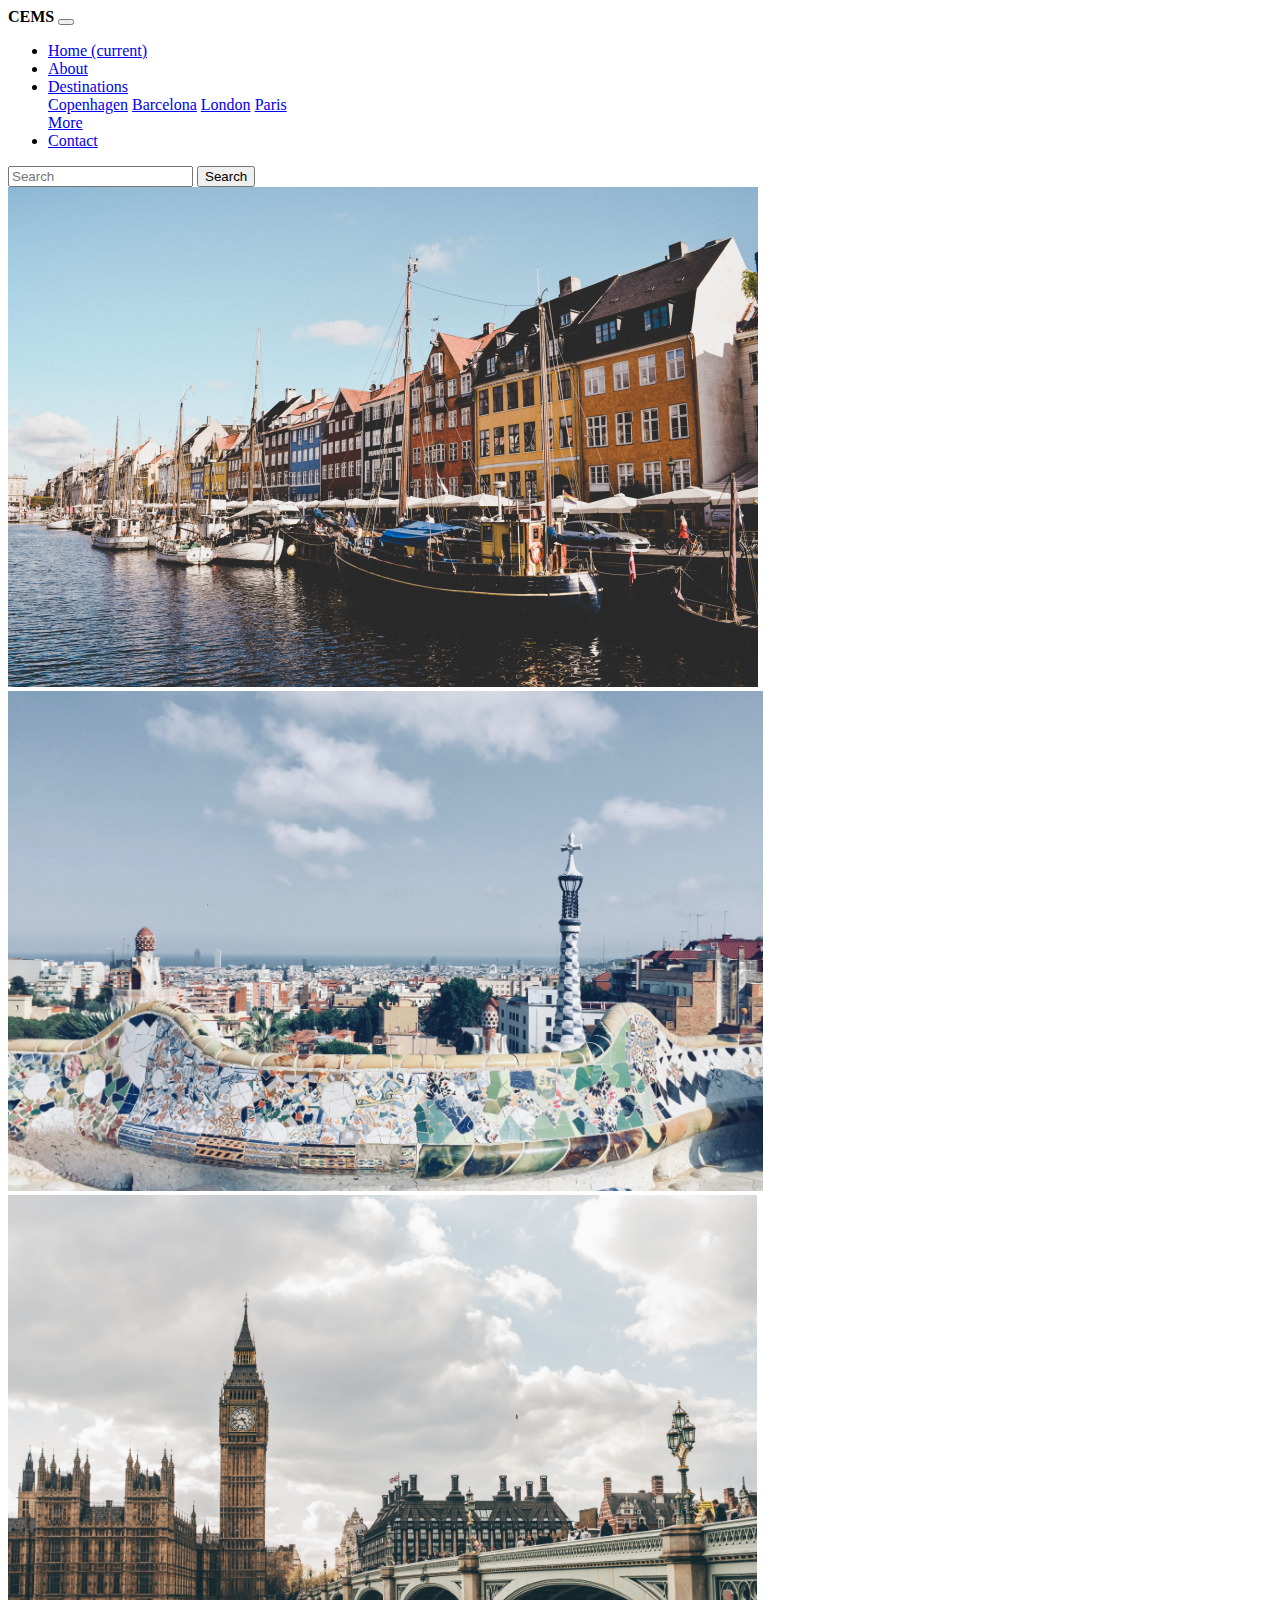
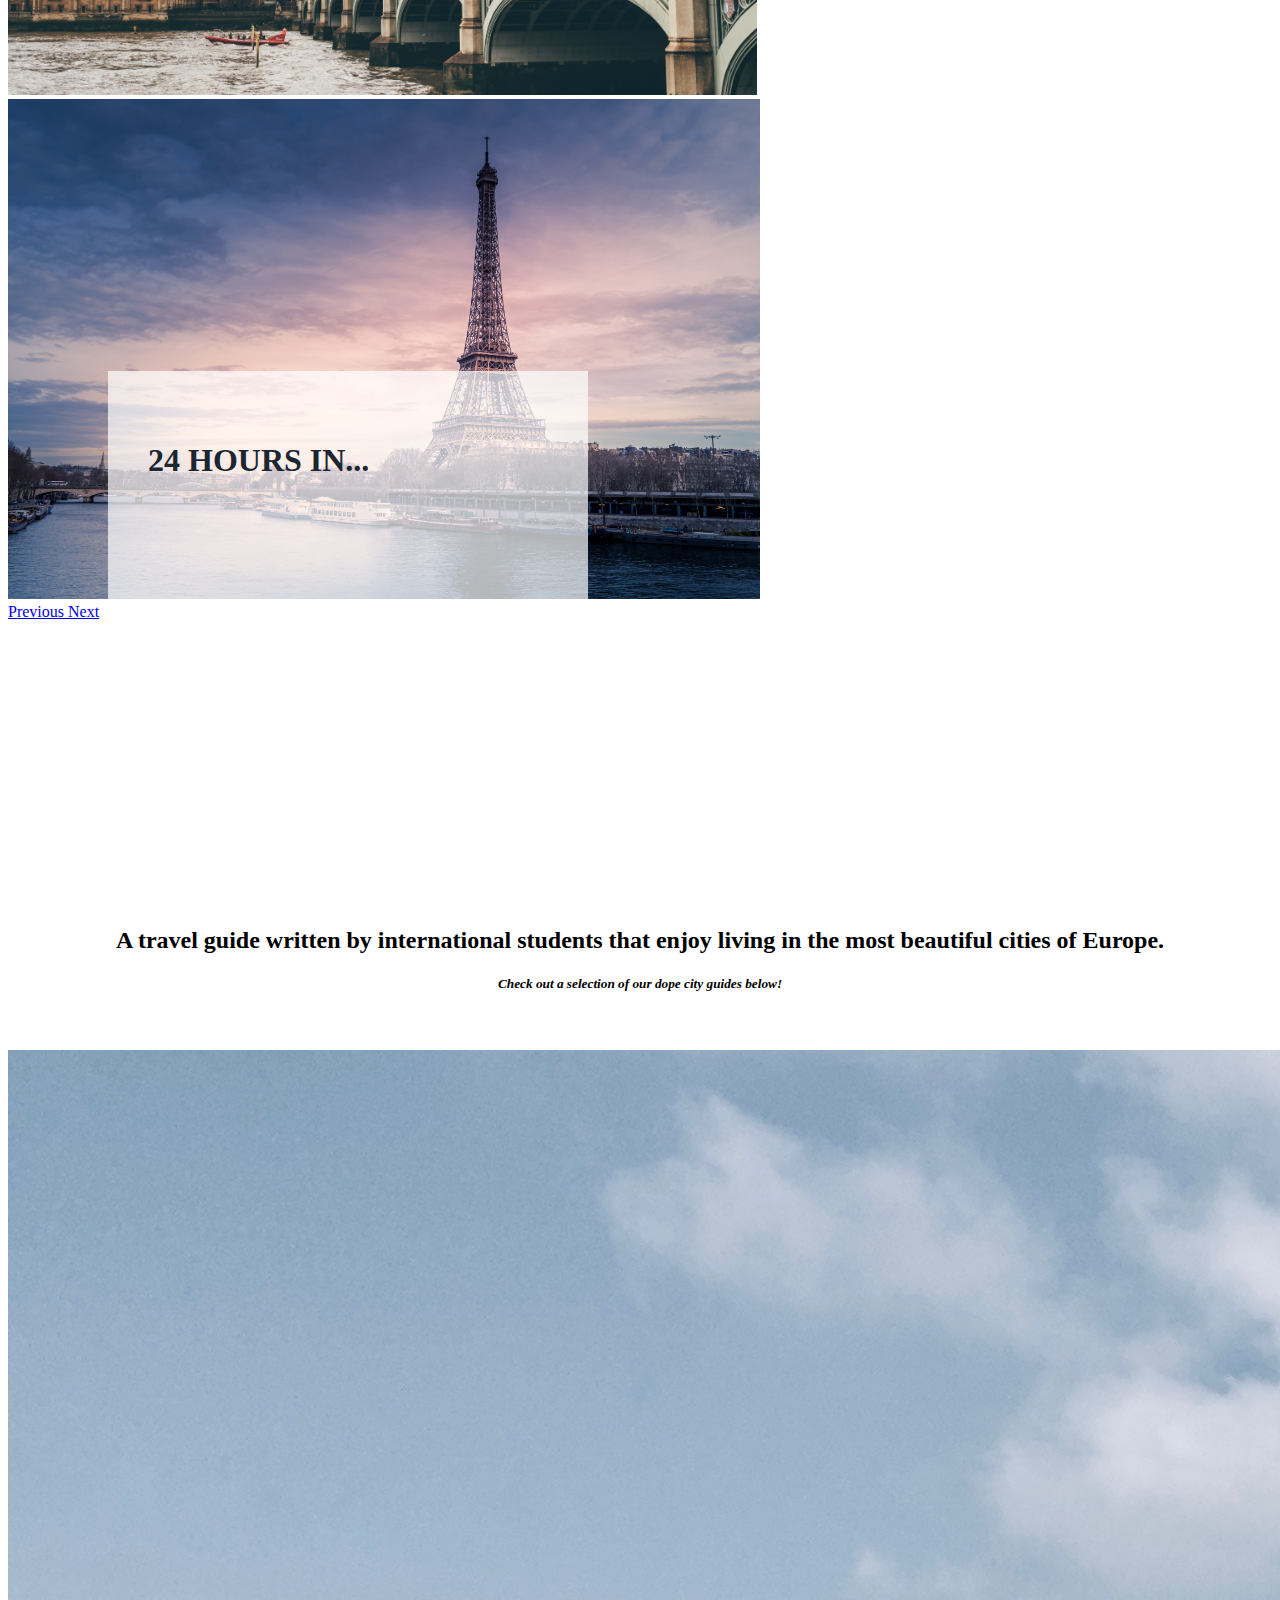
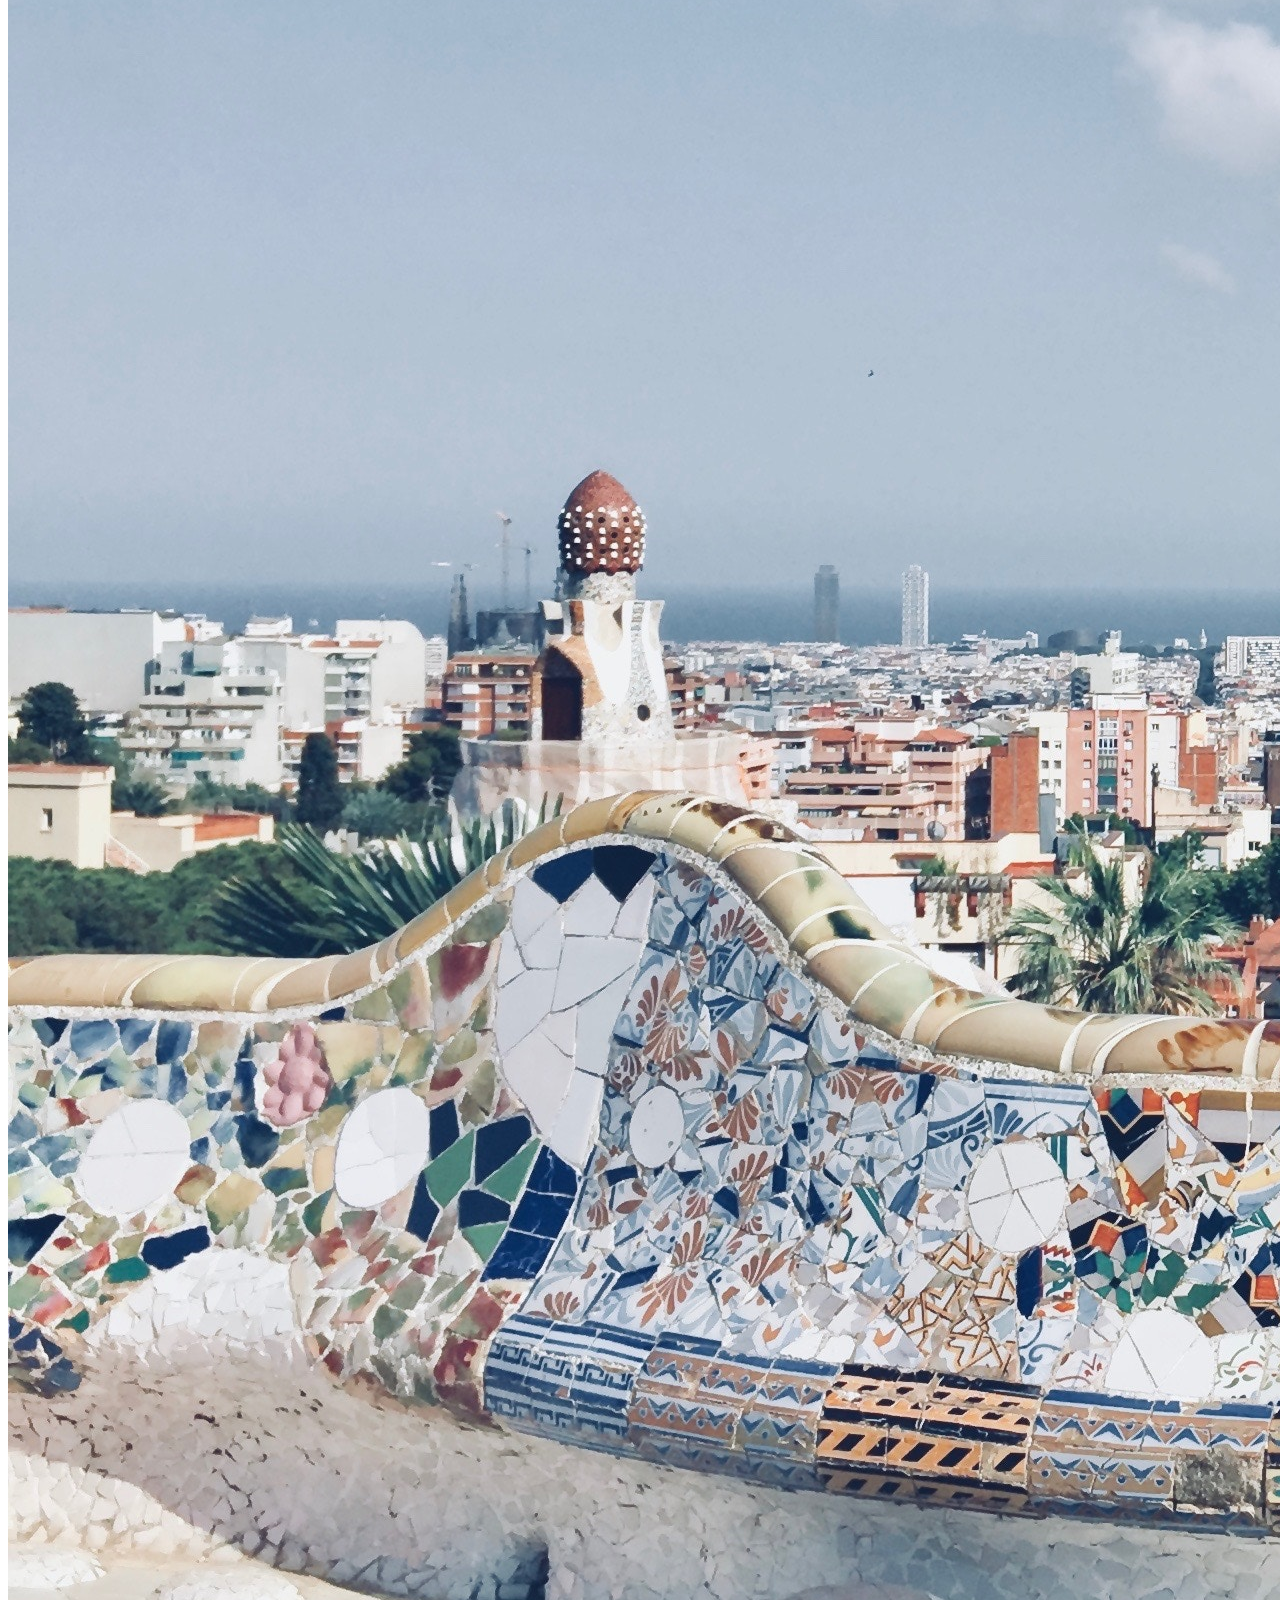
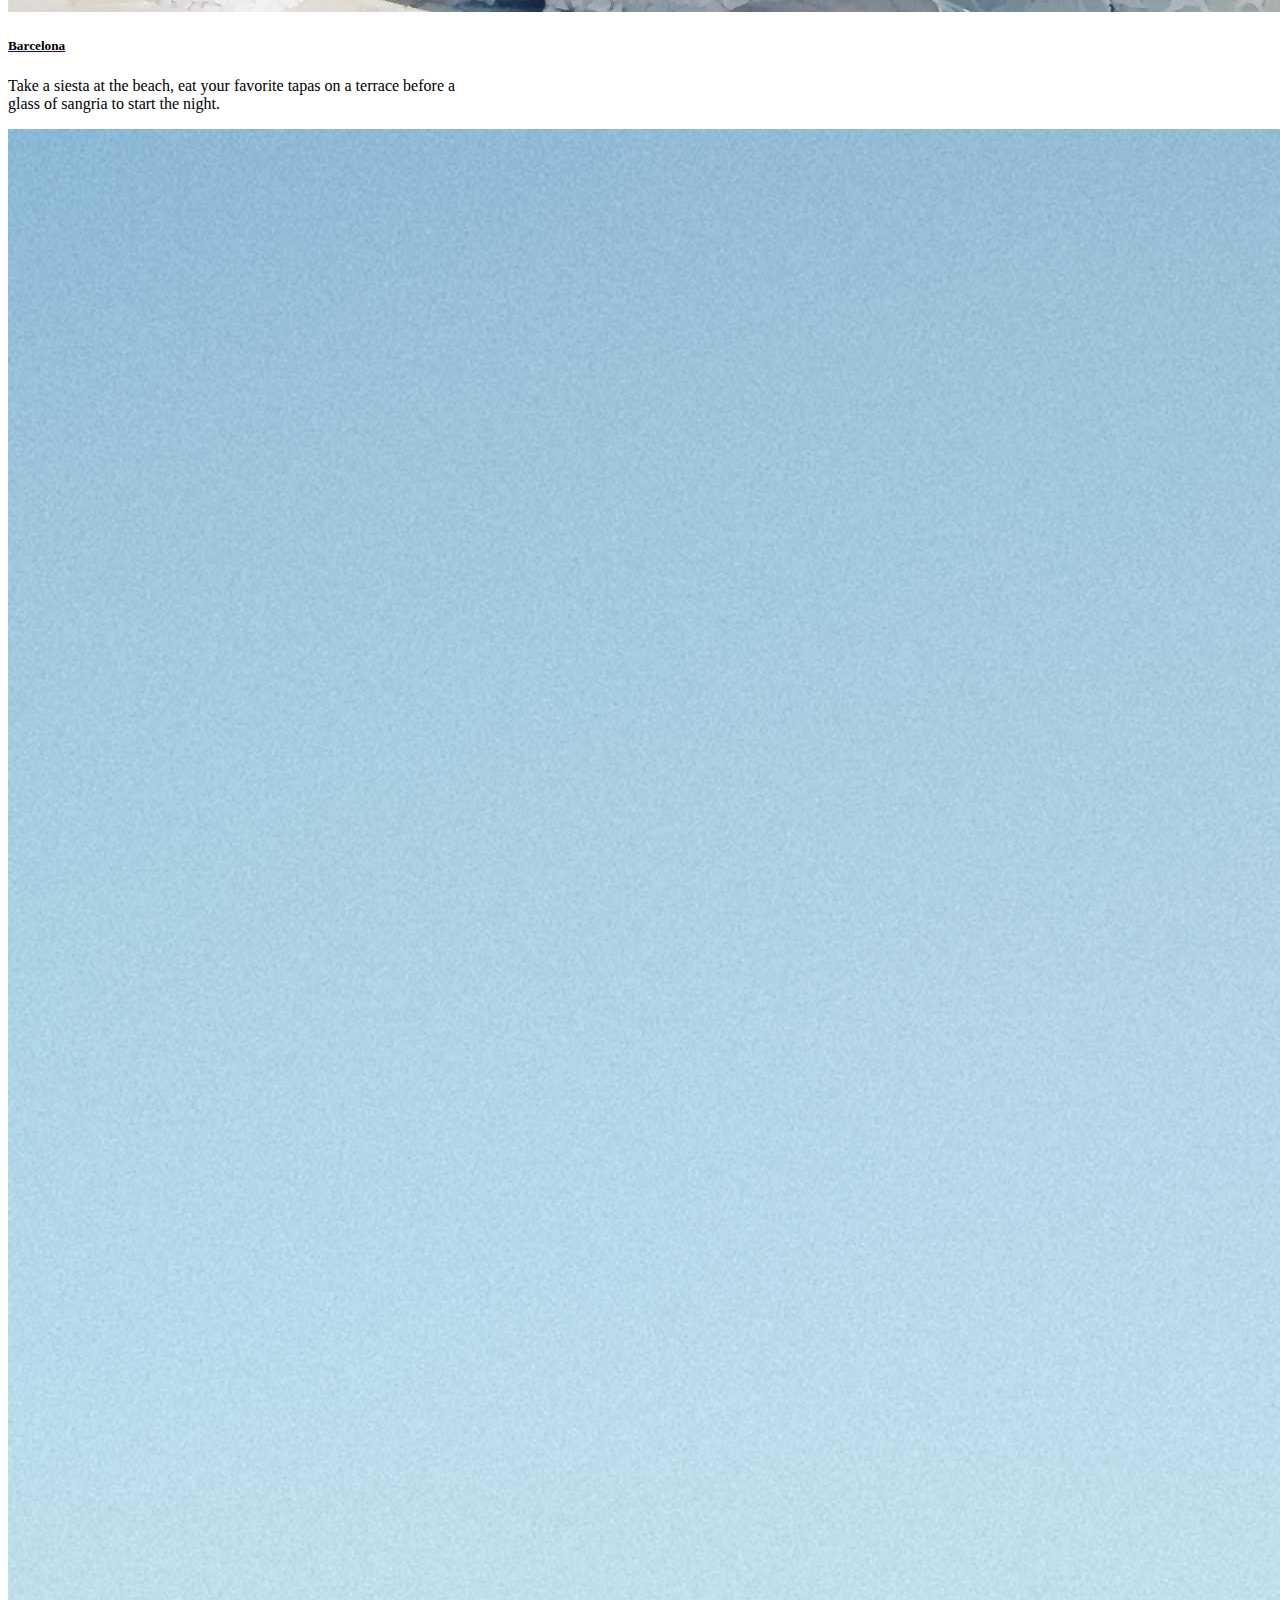
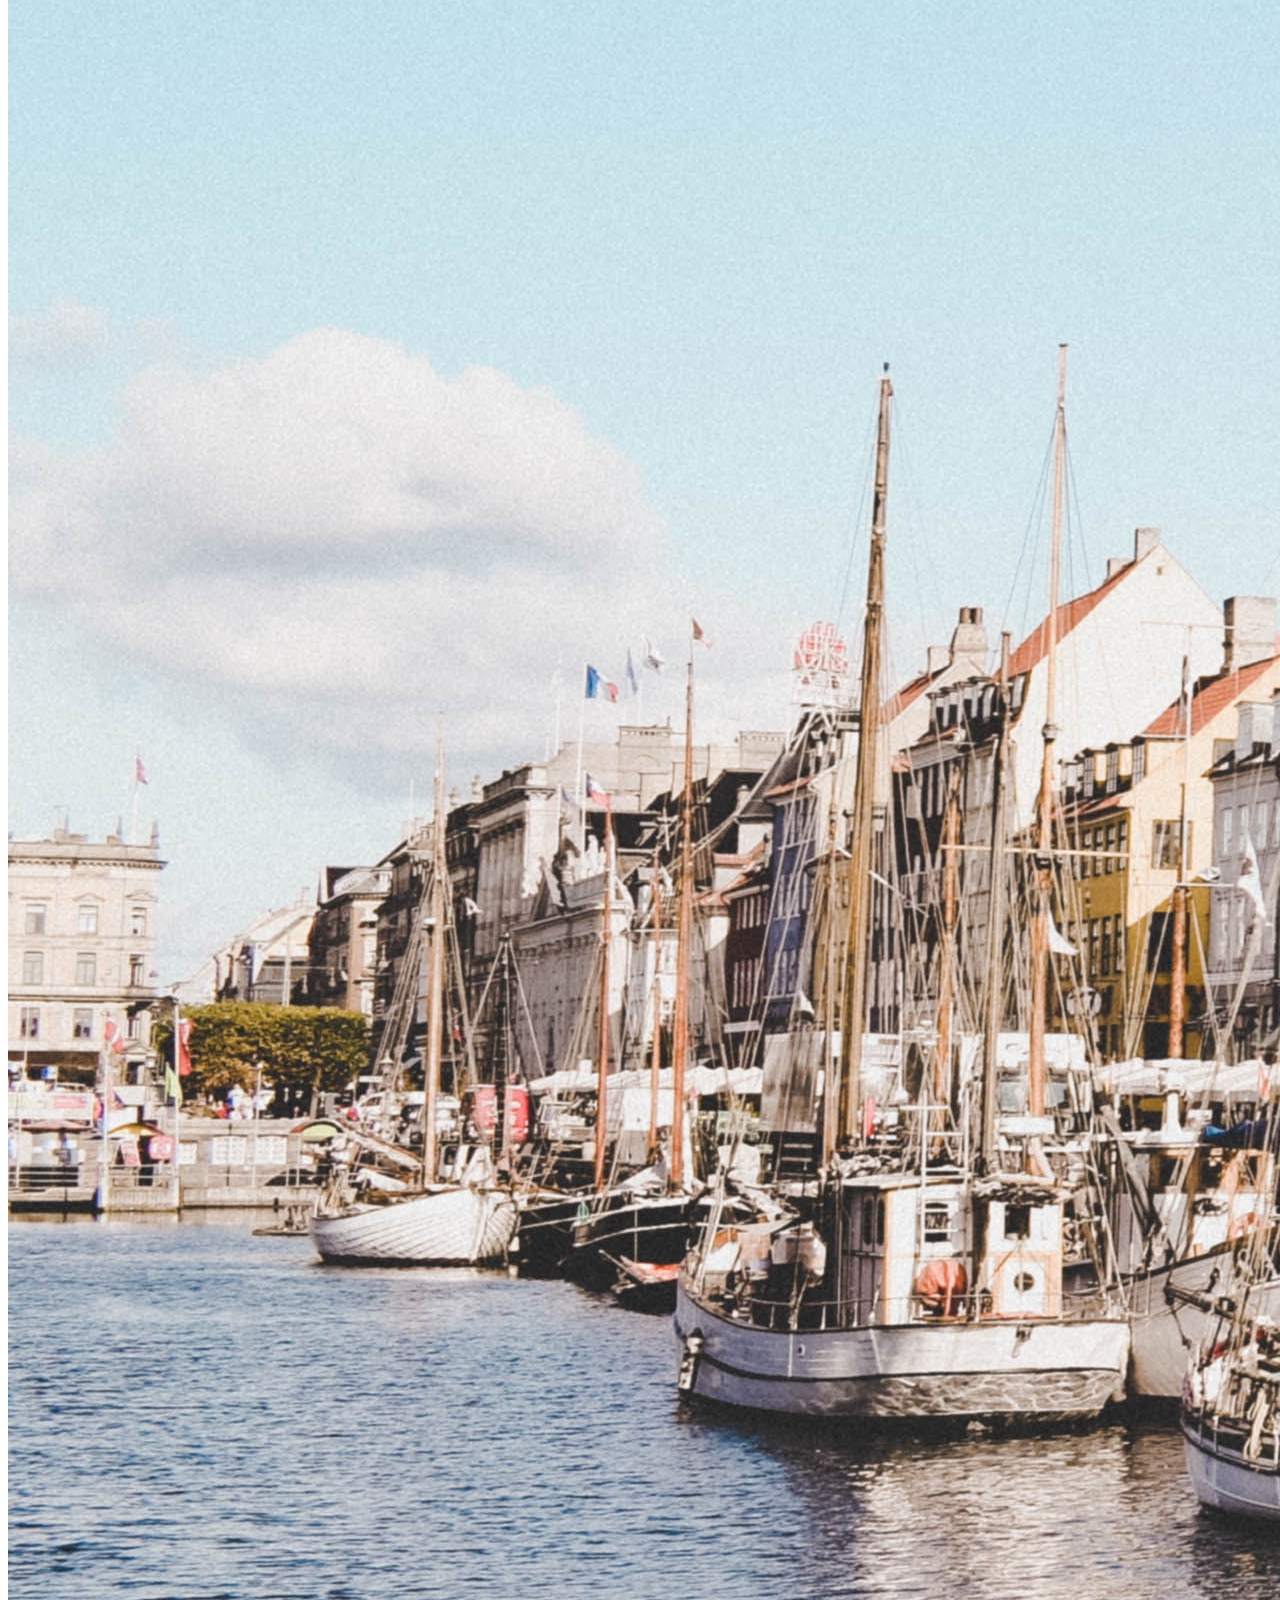
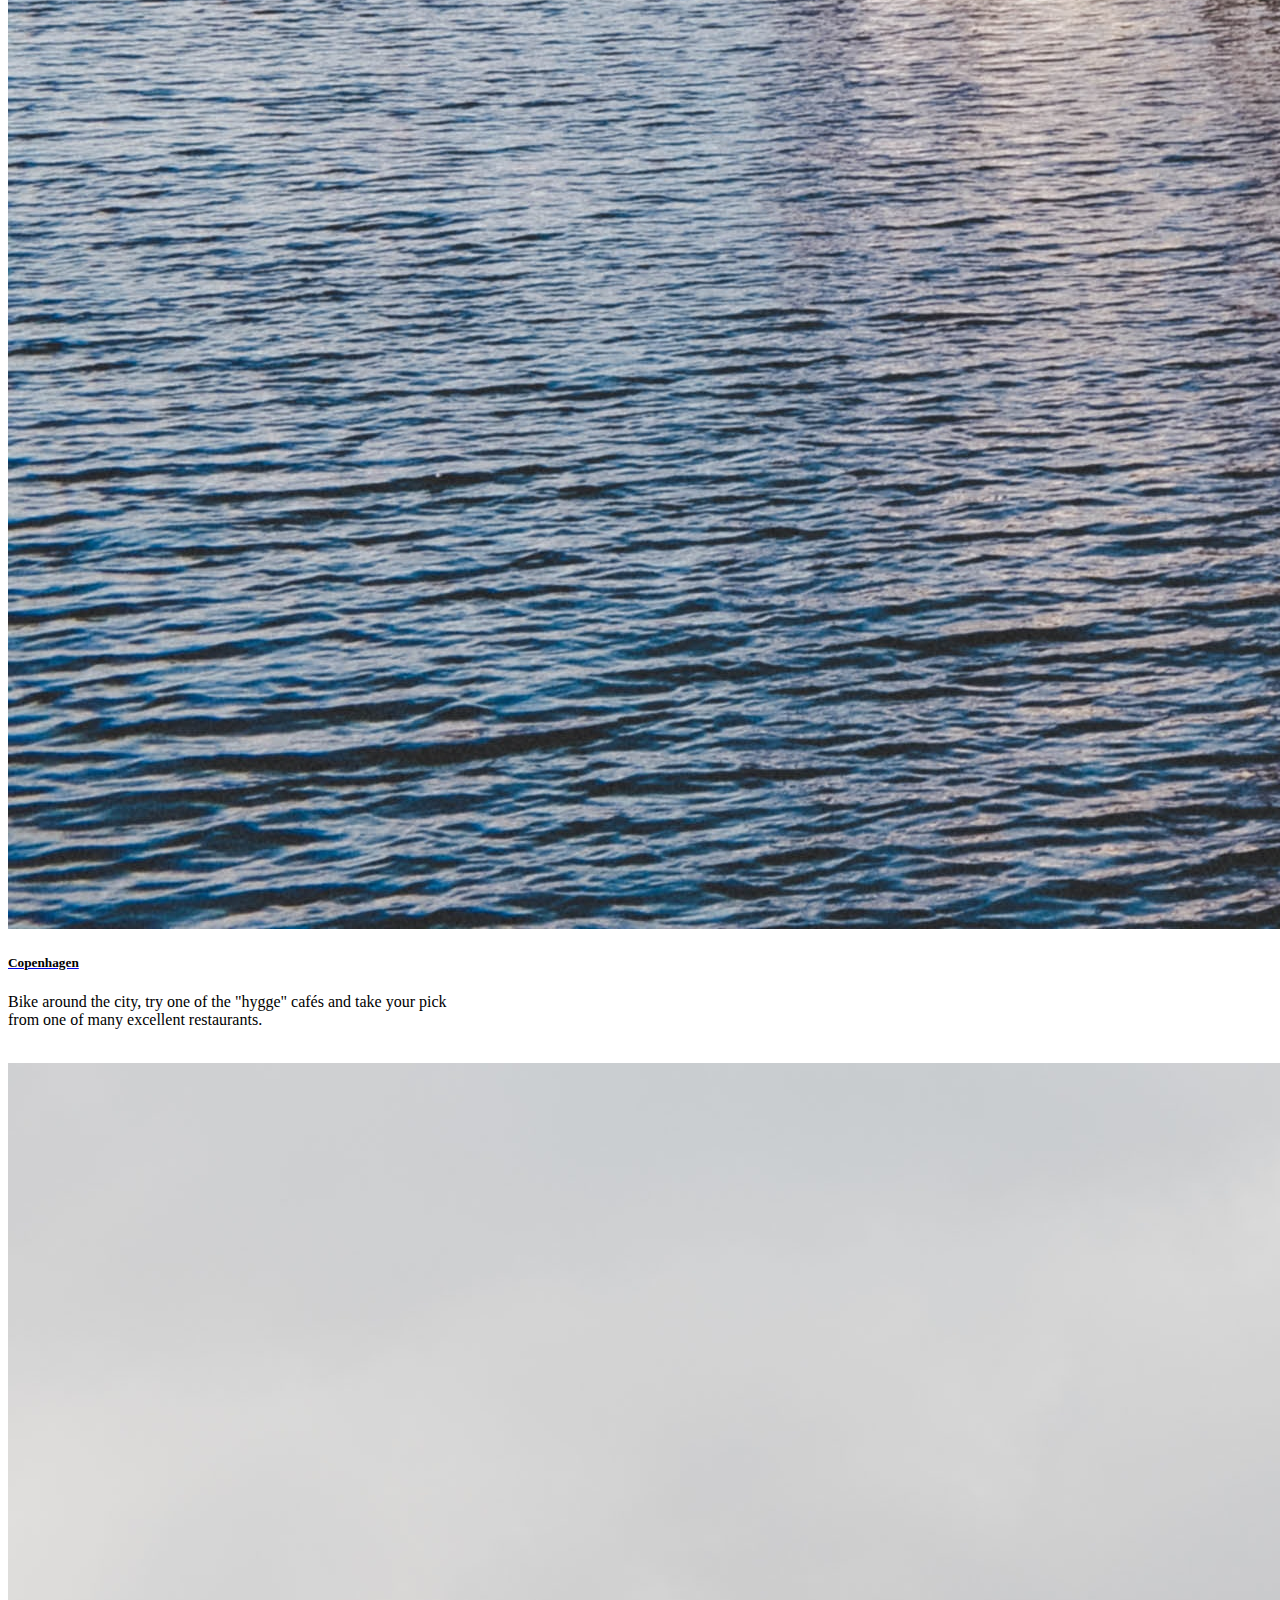
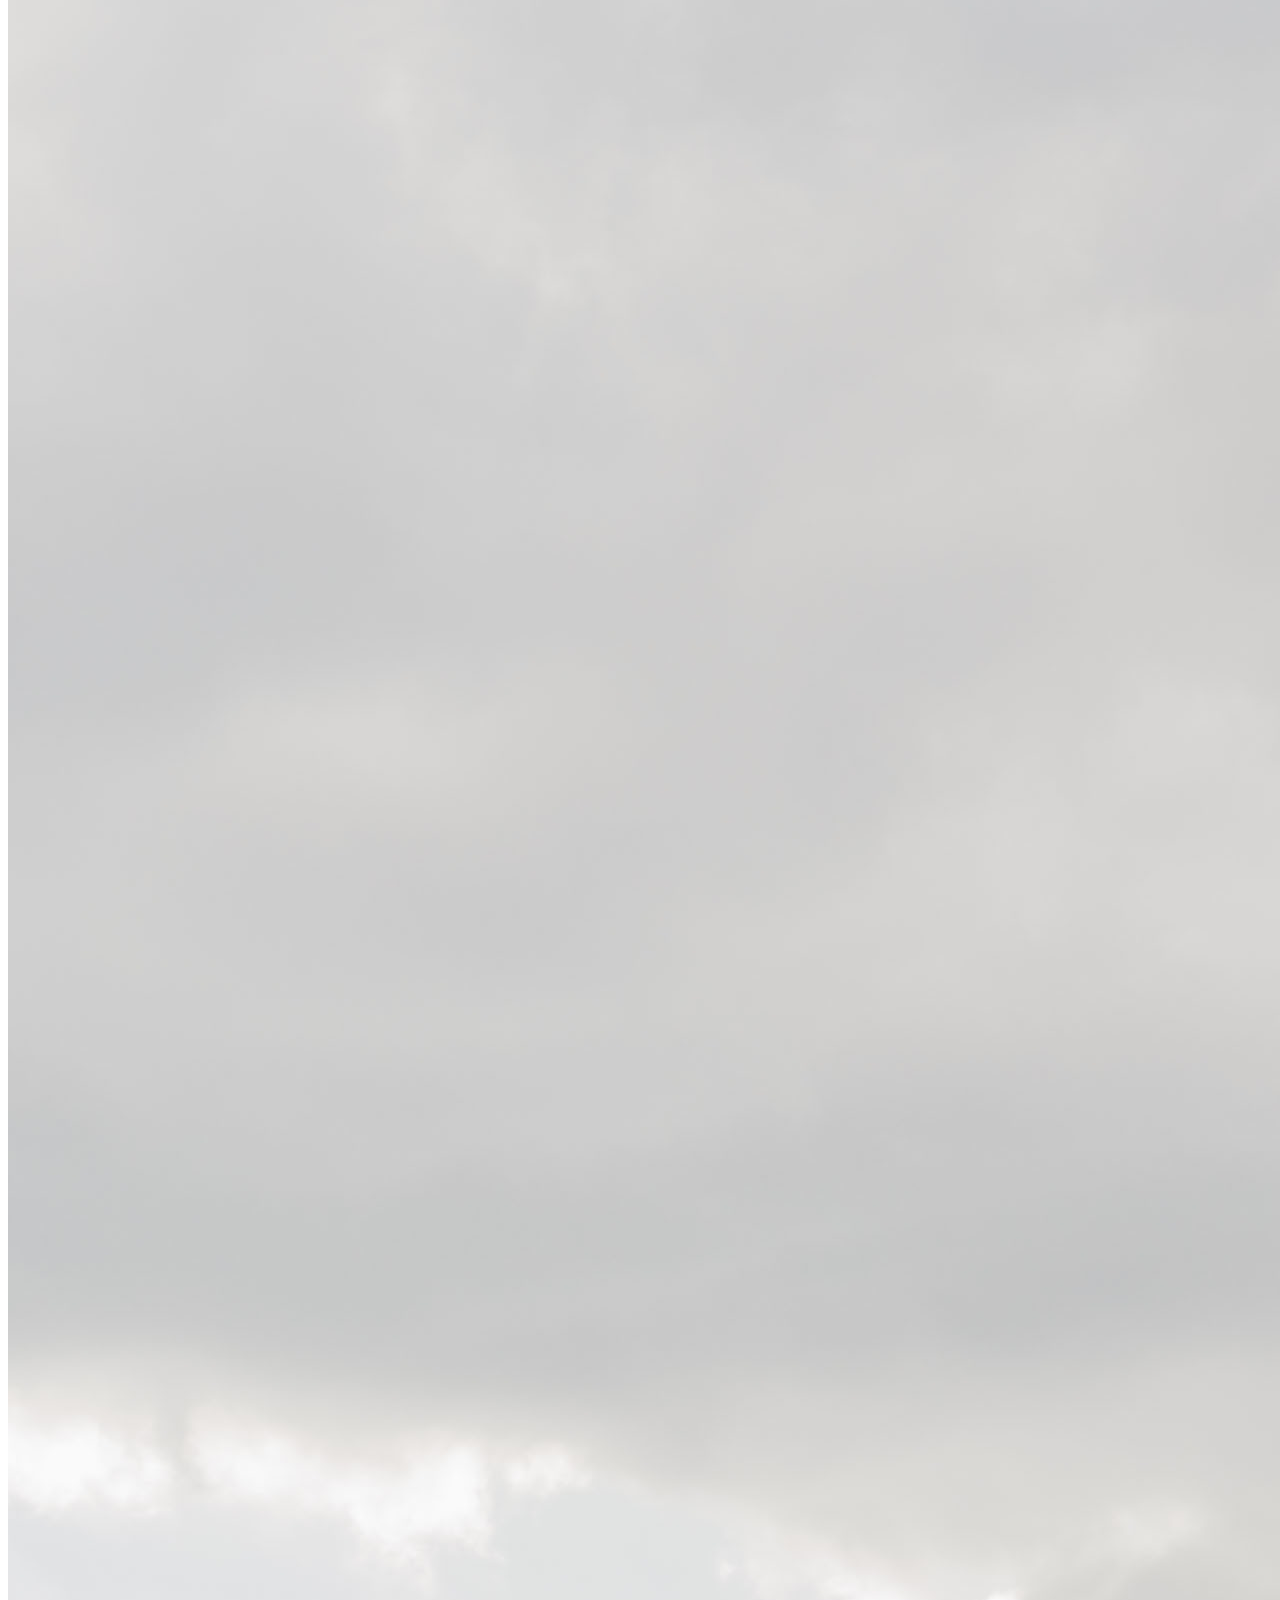
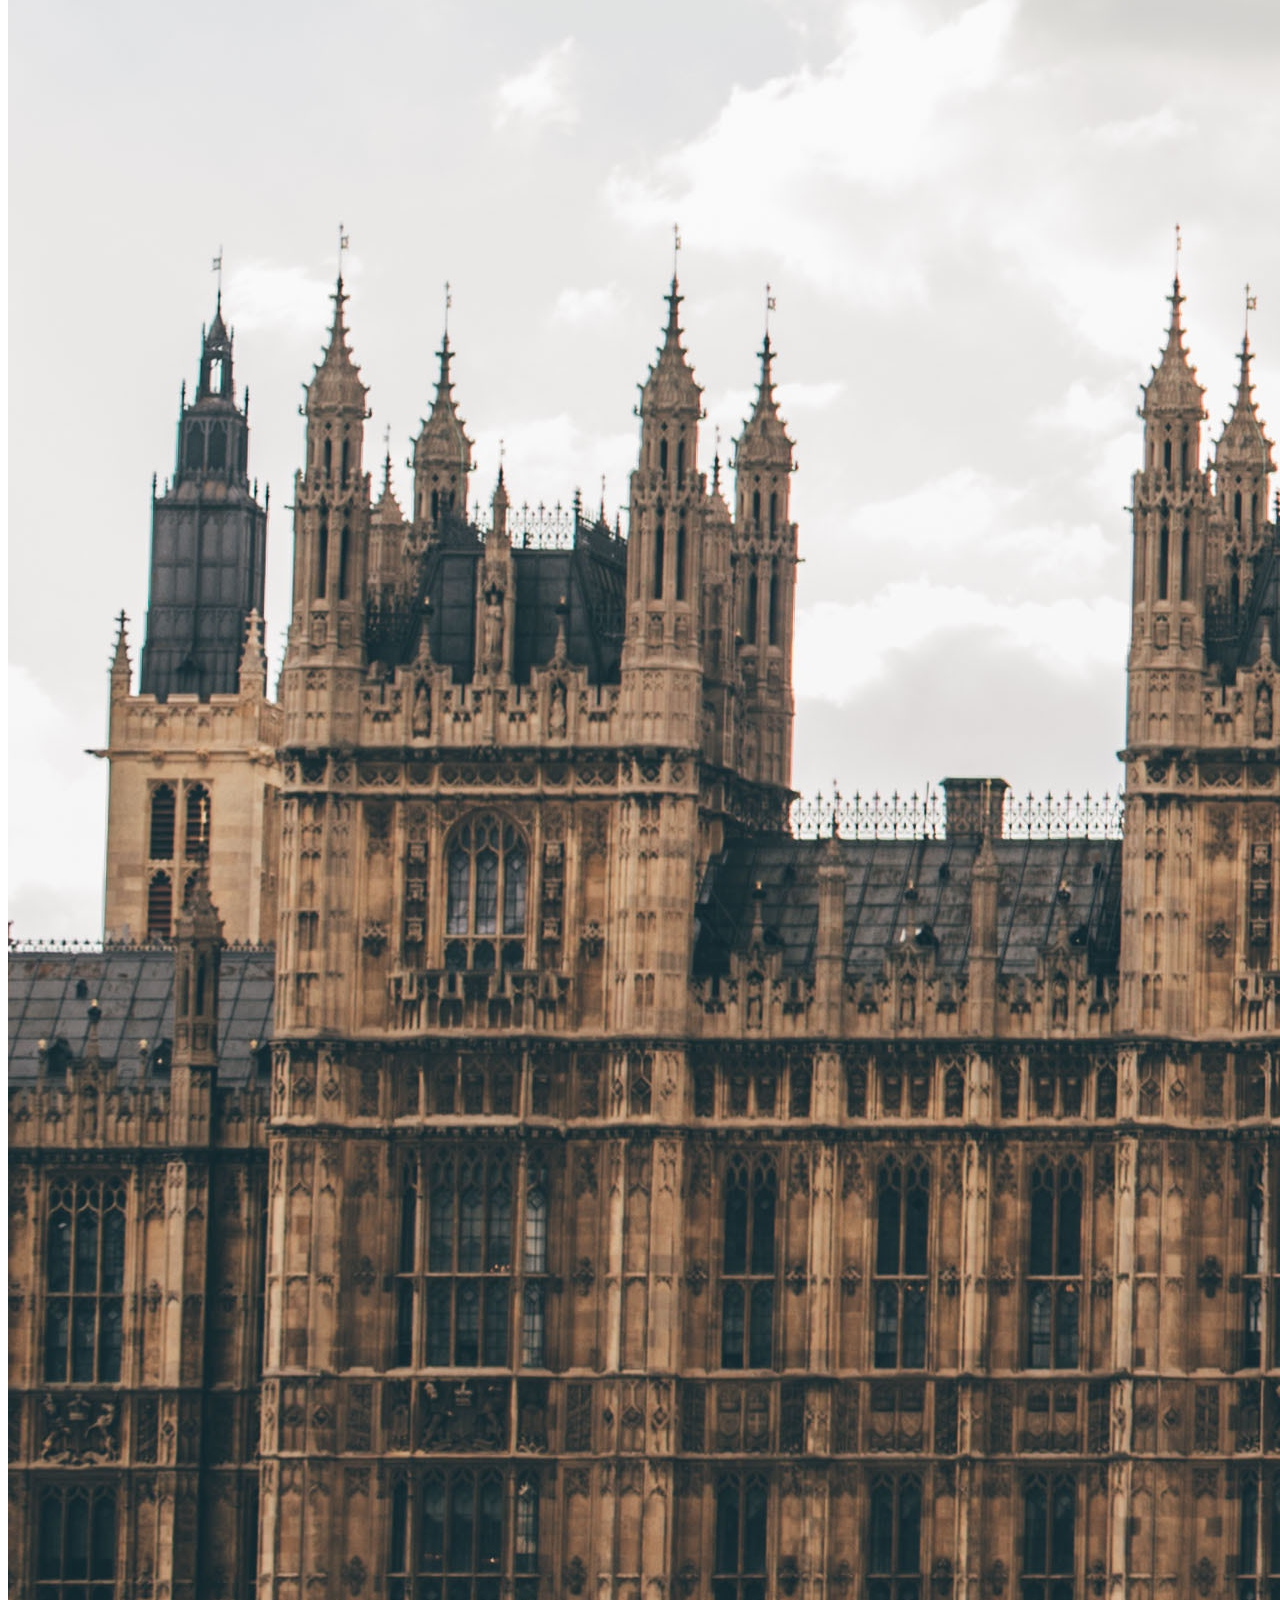
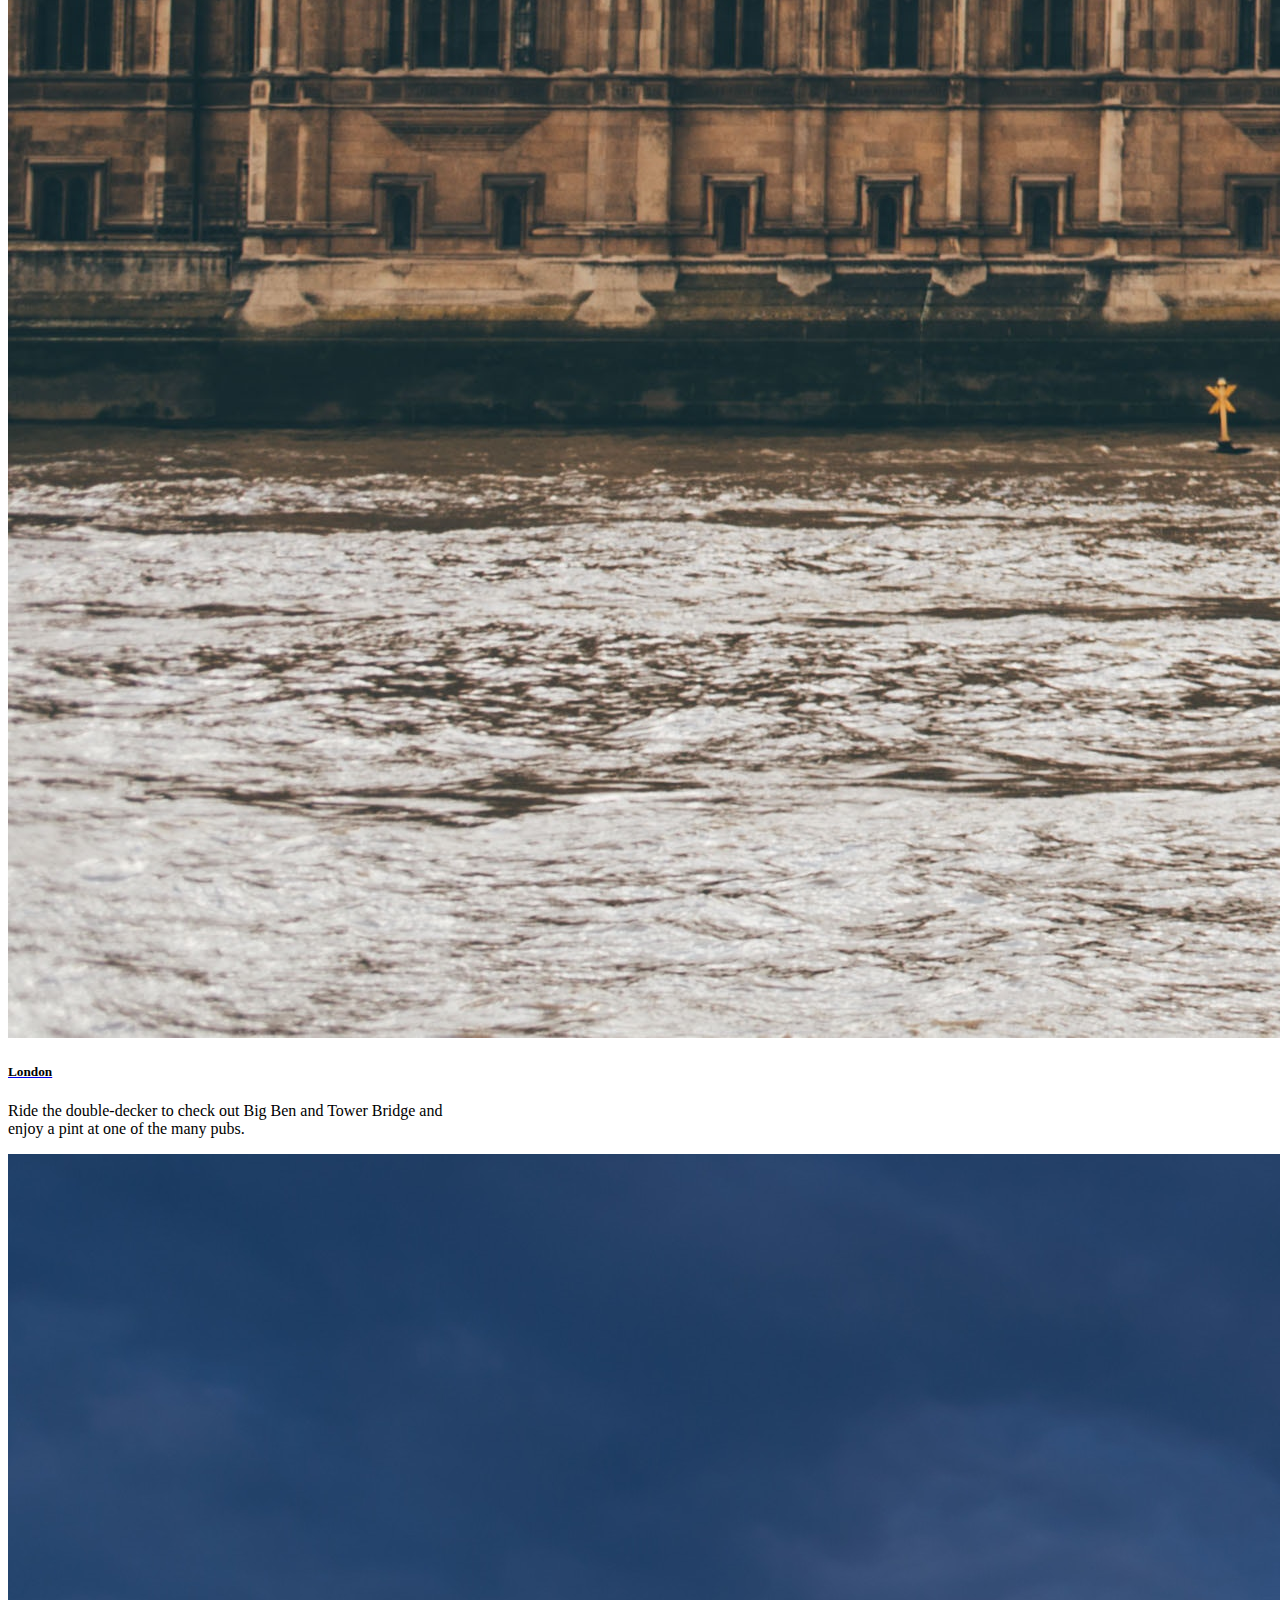
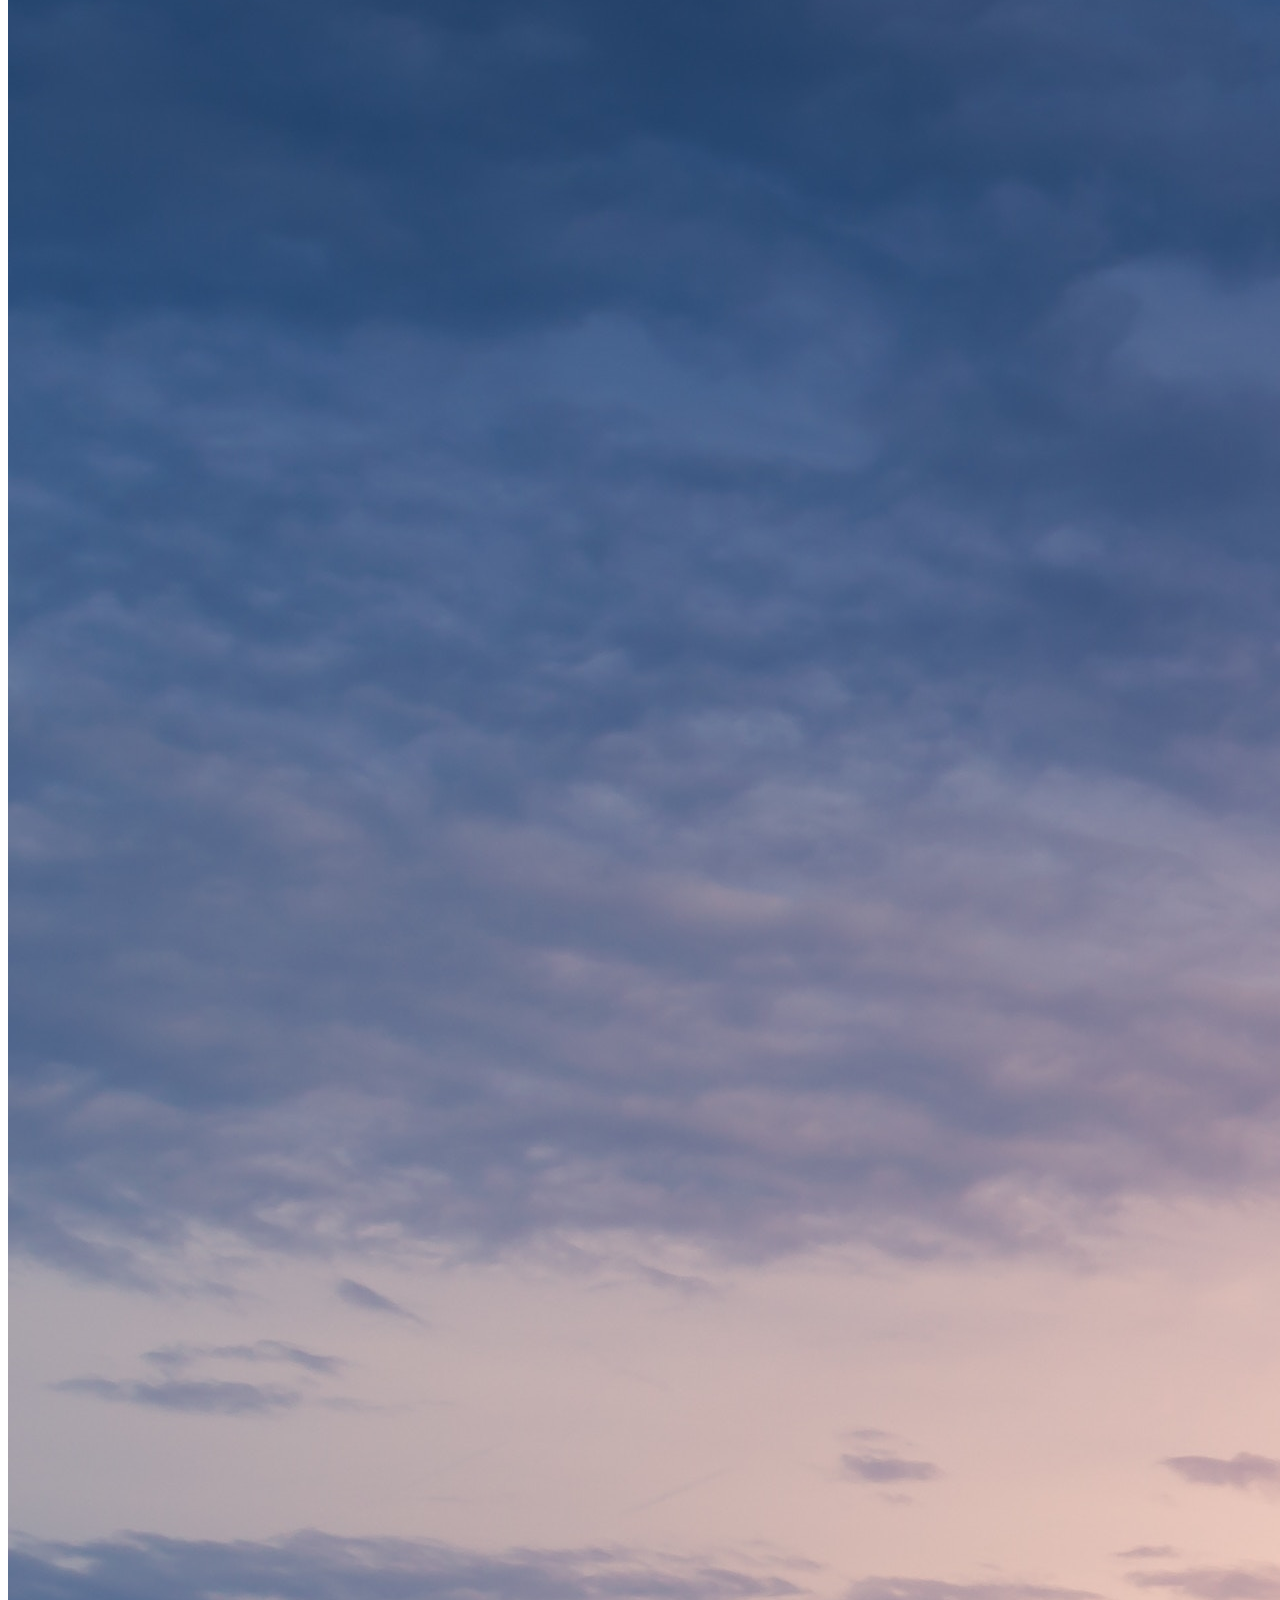
<file: index.html>
<!DOCTYPE html>
<html lang="en">

<head>
  <meta charset="utf-8">
  <meta name="viewport" content="width=device-width, initial-scale=1">

  <title>24 Hours</title>

  <link rel="stylesheet" href="https://stackpath.bootstrapcdn.com/bootstrap/4.1.3/css/bootstrap.min.css" integrity="sha384-MCw98/SFnGE8fJT3GXwEOngsV7Zt27NXFoaoApmYm81iuXoPkFOJwJ8ERdknLPMO" crossorigin="anonymous">
  <script src="https://code.jquery.com/jquery-3.3.1.slim.min.js" integrity="sha384-q8i/X+965DzO0rT7abK41JStQIAqVgRVzpbzo5smXKp4YfRvH+8abtTE1Pi6jizo" crossorigin="anonymous"></script>
  <script src="https://cdnjs.cloudflare.com/ajax/libs/popper.js/1.14.3/umd/popper.min.js" integrity="sha384-ZMP7rVo3mIykV+2+9J3UJ46jBk0WLaUAdn689aCwoqbBJiSnjAK/l8WvCWPIPm49" crossorigin="anonymous"></script>
  <script src="https://stackpath.bootstrapcdn.com/bootstrap/4.1.3/js/bootstrap.min.js" integrity="sha384-ChfqqxuZUCnJSK3+MXmPNIyE6ZbWh2IMqE241rYiqJxyMiZ6OW/JmZQ5stwEULTy" crossorigin="anonymous"></script>
  <link rel="stylesheet" type="text/css" media="screen" href="css/style.css">
</head>

<body>

  <nav class="navbar navbar-expand-lg navbar-light bg-light">
    <a class="navbar-brand"><b>CEMS</b></a>
    <button class="navbar-toggler" type="button" data-toggle="collapse" data-target="#navbarSupportedContent" aria-controls="navbarSupportedContent" aria-expanded="false" aria-label="Toggle navigation">
      <span class="navbar-toggler-icon"></span>
    </button>

    <div class="collapse navbar-collapse" id="navbarSupportedContent">
      <ul class="navbar-nav mr-auto">
        <li class="nav-item active">
          <a class="nav-link" href="index.html">Home <span class="sr-only">(current)</span></a>
        </li>
        <li class="nav-item">
          <a class="nav-link" href="about.html">About</a>
        </li>
        <li class="nav-item dropdown">
          <a class="nav-link dropdown-toggle" href="#" id="navbarDropdown" role="button" data-toggle="dropdown" aria-haspopup="true" aria-expanded="false">
            Destinations
          </a>
          <div class="dropdown-menu" aria-labelledby="navbarDropdown">
            <a class="dropdown-item" href="copenhagen.html">Copenhagen</a>
            <a class="dropdown-item" href="barcelona.html">Barcelona</a>
            <a class="dropdown-item" href="london.html">London</a>
            <a class="dropdown-item" href="paris.html">Paris</a>
            <div class="dropdown-divider"></div>
            <a class="dropdown-item" href="index.html">More</a>
          </div>
        </li>
        <li class="nav-item">
          <a class="nav-link" href="contact.html">Contact</a>
        </li>
      </ul>
      <form class="form-inline my-2 my-lg-0">
        <input class="form-control mr-sm-2" type="search" placeholder="Search" aria-label="Search">
        <button class="btn btn-outline-dark my-2 my-sm-0" type="submit">Search</button>
      </form>
    </div>
  </nav>

  <div id="carouselExampleControls" class="carousel slide picture" data-ride="carousel">
  <div class="carousel-inner">
    <div class="carousel-item active">
      <img class="d-block w-100" src="./Pictures/Copenhagen.jpg" alt="First slide" height=500px>
    </div>
    <div class="carousel-item">
      <img class="d-block w-100" src="./Pictures/Barcelona.jpg" alt="Second slide" height=500px>
    </div>
    <div class="carousel-item">
      <img class="d-block w-100" src="./Pictures/London.jpg" alt="Third slide" height=500px>
    </div>
    <div class="carousel-item">
      <img class="d-block w-100" src="./Pictures/Paris.jpg" alt="Third slide" height=500px>
    </div>
  </div>
  <a class="carousel-control-prev" href="#carouselExampleControls" role="button" data-slide="prev">
    <span class="carousel-control-prev-icon" aria-hidden="true"></span>
    <span class="sr-only">Previous</span>
  </a>
  <a class="carousel-control-next" href="#carouselExampleControls" role="button" data-slide="next">
    <span class="carousel-control-next-icon" aria-hidden="true"></span>
    <span class="sr-only">Next</span>
  </a>
  </div>

  <div class="text-header">
    <h1><b>24 HOURS IN...</b></h1>
  </div>

  <br><br>

  <div class="container" align=center>
    <p><h2>A travel guide written by international students that enjoy living in the most beautiful cities of Europe.</h2></p>
    <p><h5><i>Check out a selection of our dope city guides below!</i></h5></p>
  </div>

  <br><br>

  <div class="container">
    <div class="row">
      <div class="col">
        <div class="card" style="width: 28rem;">
          <img src="./Pictures/Barcelona.jpg" class="card-img-top" alt="...">
          <div class="card-body">
            <a href=barcelona.html><h5 class="greylink" class="card-title">Barcelona</h5></a>
            <p class="card-text">Take a siesta at the beach, eat your favorite tapas on a terrace before a glass of sangria to start the night.</p>
          </div>
        </div>
      </div>
      <div class="col">
        <div class="card" style="width: 28rem;">
          <img src="./Pictures/Copenhagen.jpg" class="card-img-top" alt="...">
          <div class="card-body">
            <a href="copenhagen.html"><h5 class="greylink" class="card-title">Copenhagen</h5></a>
            <p class="card-text">Bike around the city, try one of the "hygge" cafés and take your pick from one of many excellent restaurants.</p>
          </div>
        </div>
      </div>
    </div>
  </div>

  <br>

  <div class="container">
    <div class="row">
      <div class="col">
        <div class="card" style="width: 28rem;">
          <img src="./Pictures/London.jpg" class="card-img-top" alt="...">
          <div class="card-body">
            <a href=london.html><h5  class="greylink" class="card-title">London</h5></a>
            <p class="card-text">Ride the double-decker to check out Big Ben and Tower Bridge and enjoy a pint at one of the many pubs.</p>
          </div>
        </div>
      </div>
      <div class="col">
        <div class="card" style="width: 28rem;">
          <img src="./Pictures/Paris.jpg" class="card-img-top" alt="...">
          <div class="card-body">
            <a href=paris.html><h5 class="greylink" class="card-title">Paris</h5></a>
            <p class="card-text">Explore the city of love with a baguette in your hand and watch the sunset or light show by the Eiffel tour.</p>
          </div>
        </div>
      </div>
    </div>
  </div>

  <br><br>

  <div class="container">
    <p><h2>24-hour guides</h2></p>
    <p><medium>Suggested by us, tailored by you! This month's 24-hour highlight is <a class="greylink" href="copenhagen.html"><i><b>Copenhagen!</b></i></a></medium></p>
  </div>

  <br>

  <div class="container" width="100%">
    <div class="row">
      <div class="col" id="leftstory">
        <IMG class="story" src="./Pictures/cphsecond.jpg" alt="Eiffel">
        <p>
          <a class="greylink" href="copenhagen.html"><h5> 24 hours in Copenhagen</h5></a>
          <medium>Fashion, food, and the happiest people on earth. Welcome to Copenhagen!</medium>
        </P>
      </div>
      <div class="col" id="rightstory">
        <IMG class="rightstory" src="./Pictures/copenhagenthird.jpg" alt="Eiffel">
      </div>
    </div>
  </div>

  <br><br><br><br>

  <div class="content">
    <img src="./Pictures/Newsletter.png" width="100%"/>
    <div class="text-block">
      <h4>CEMS Newsletter</h4>
      <p>Sign up <a class="greylink" href="contact.html">here!</a></p>
    </div>
  </div>

  <footer>
    <div class="container">
      <div class="row">
        <div class="col">
          <p><b>INFORMATION</b></p>
          <p>
          <a class="whitelink" href="about.html">About</a>
          <br><br>
          <a class="whitelink" href="contact.html">Contact</a>
        </p>
        </div>
        <div class="col">
          <!-- Button trigger modal -->
  <button type="button" class="btn btn-outline-light" data-toggle="modal" data-target="#newsletter">
    NEWSLETTER
  </button>

  <!-- Modal -->
  <div class="modal fade" id="newsletter" tabindex="-1" role="dialog" aria-labelledby="exampleModalLabel" aria-hidden="true">
    <div class="modal-dialog" role="document">
      <div class="modal-content">
        <div class="modal-header">
          <h5 class="modal-title" id="exampleModalLabel">Newsletter Sign-Up</h5>
          <button type="button" class="close" data-dismiss="modal" aria-label="Close">
            <span aria-hidden="true">&times;</span>
          </button>
        </div>
        <div class="modal-body">
          <div class="input-group mb-3">
              <div class="input-group-prepend">
              <span class="input-group-text" id="basic-addon1">Email</span>
              </div>
              <input type="text" class="form-control" placeholder="Input email address" aria-label="Input email address" aria-describedby="basic-addon1">
</div>
        </div>
        <div class="modal-footer">
          <button type="button" class="btn btn-secondary" data-dismiss="modal">Close</button>
          <button type="button" class="btn btn-dark">Send</button>
        </div>
      </div>
    </div>
  </div>

        </div>
      </div>
    </div>
  </footer>

  <div id="social">
    <a href="https://www.facebook.com/"><img src="./Pictures/Facebook.png" alt="Facebook" height="40px"></a>
    <a href="https://twitter.com/"><img src="./Pictures/Twitter.png" alt="Twitter" height="40px"></a>
    <a href="https://www.instagram.com/"><img src="./Pictures/Instagram.png" alt="Instagram" height="40px"></a>
    <a href="https://www.snapchat.com/"><img src="./Pictures/Snapchat.png" alt="Snapchat" height="40px"></a>
    <a href="https://mail.google.com/"><img src="./Pictures/Email.png" alt="Email" height="40px"></a>
  </div>
<script src="js/modal.js"></script>
</body>

</html>
</file>
<file: css/style.css>
footer {
  padding: 50px;
  height: 200px;
  color: white;
  background-color: #1B2631;
  display: block;
}

.modal-dialog {
  color: black;
}

.whitelink {
  color: white;
}

.whitelink:hover{
  color: white;
}

.greylink {
  color: black;
  font-weight: bold;
}

.greylink:hover {
  color: black;
}

.content{
  display:inline-block;
  position:relative;
  width: "100%"
}

IMG#about {
  height: auto;
  display: block;
  max-height: 30vw;
}

IMG.header {
  height: 500px;
}

.text-header {
  position: relative;
  bottom: 250px;
  left: 100px;
  background-color: rgba(255, 255, 255, 0.7);
  height: 150px;
  width: 400px;
  color: #1B2631;
  padding-left: 40px;
  padding-right: 40px;
  padding-top: 50px;
  padding-bottom: 50px;
}


/* Bottom right text */
.text-block {
  position: absolute;
  bottom: 150px;
  left: 100px;
  background-color: rgba(255, 255, 255, 0.7);
  height: 150px;
  width: 300px;
  color: #1B2631;
  padding-left: 40px;
  padding-right: 40px;
  padding-top: 50px;
  padding-bottom: 50px;
}

IMG.story {
  display: block;
  margin-left: auto;
  margin-right: auto;
  margin-top: 50px;
  margin-bottom: auto;
  height: 250px;
  width: 175px;
}

IMG.rightstory {
  height: 440px;
  width: 100%;

}

#leftstory {
  background-color: #f2f2f2;
  height: 440px;
  width: "100%";
  text-align: center;
}

#rightstory {
  height: 440px;
  width: "100%"
}

#contact {
  padding-right: 40px;
}

#social {
  background-color: lightgray;
  height: 50px;
  padding-top: 5px;
  padding-bottom: 5px;
  padding-left: 20px;
  padding-right: 10px;
}

.carouselExampleControls {
  margin: 0 auto;
  height: 500px;
}
</file>
